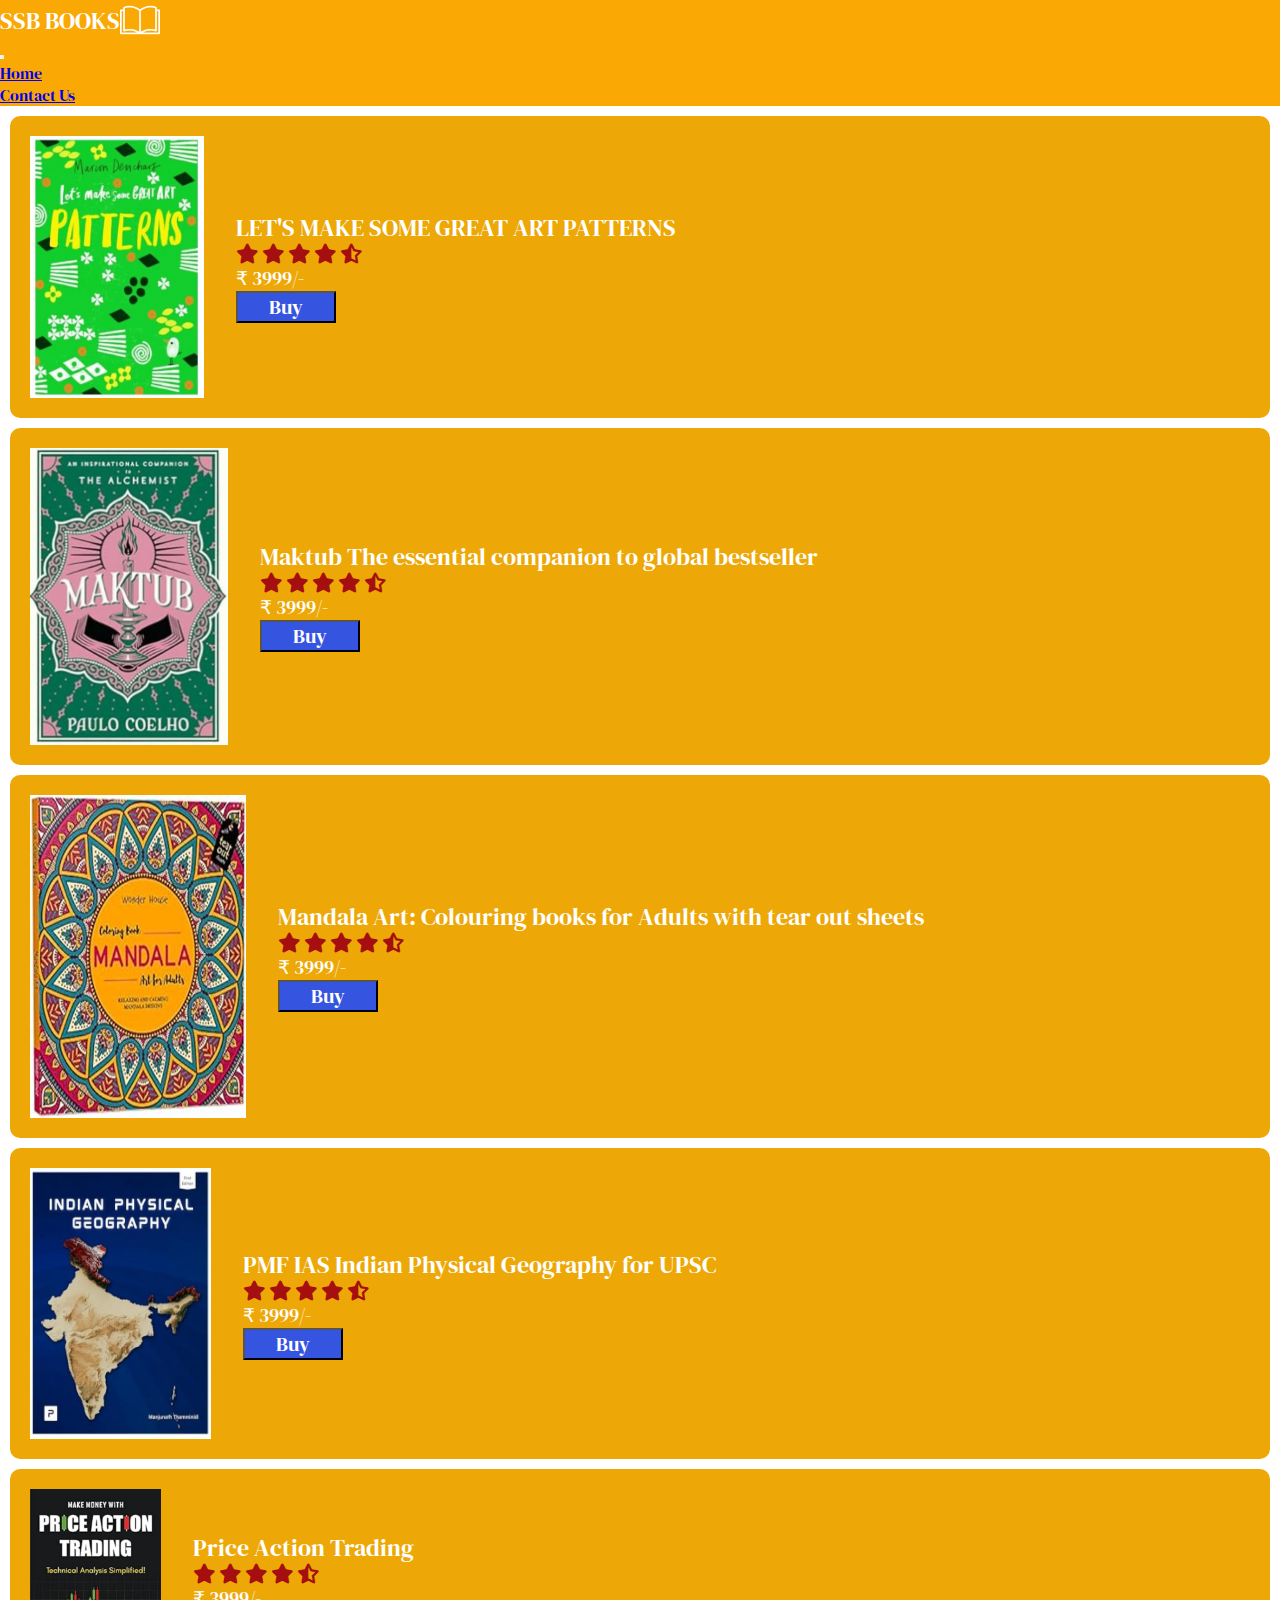
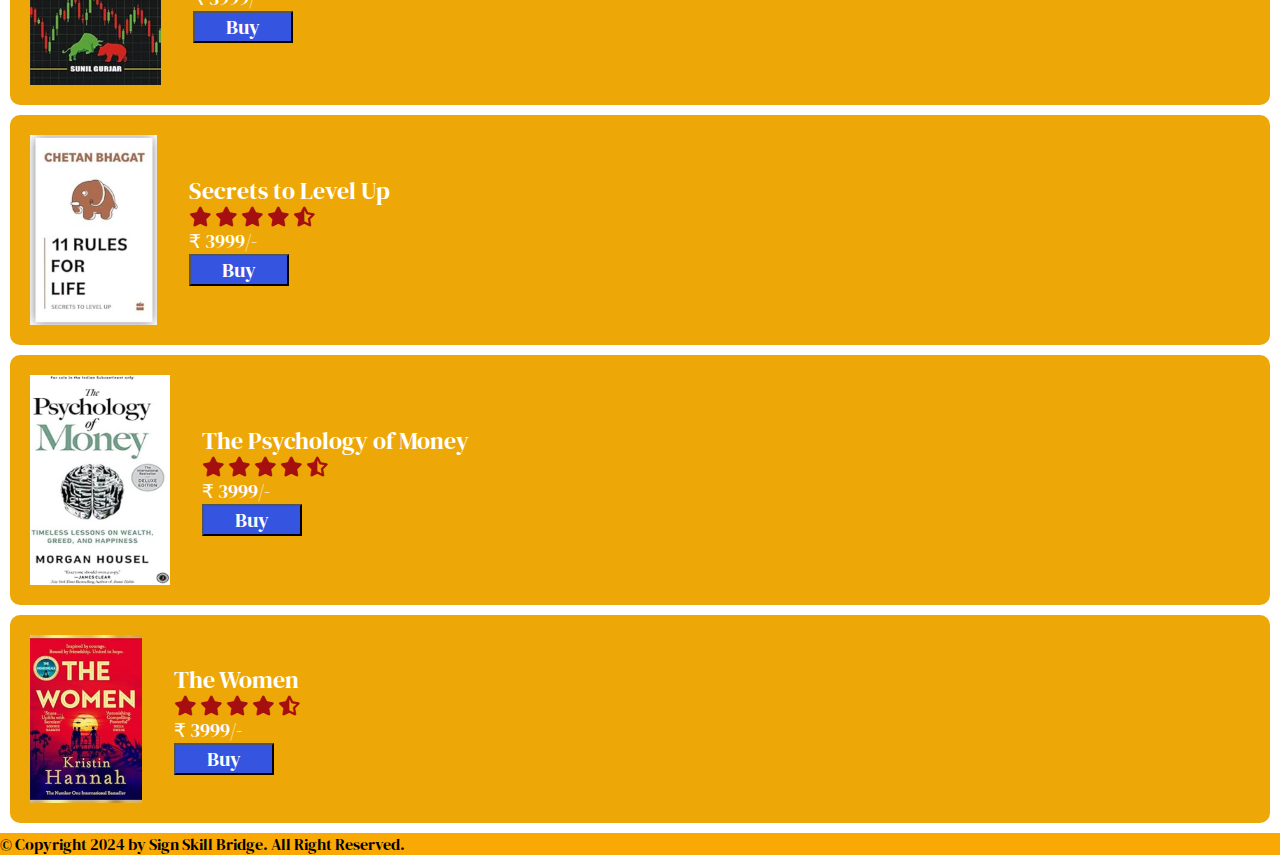
<file: pages/buy.html>
<!DOCTYPE html>
<html lang="en">
<head>
    <meta charset="UTF-8">
    <meta name="viewport" content="width=device-width, initial-scale=1.0">
    <title>Document</title>
    <link href="https://cdn.jsdelivr.net/npm/bootstrap@5.0.2/dist/css/bootstrap.min.css" rel="stylesheet" integrity="sha384-EVSTQN3/azprG1Anm3QDgpJLIm9Nao0Yz1ztcQTwFspd3yD65VohhpuuCOmLASjC" crossorigin="anonymous">
    <script src="https://cdn.jsdelivr.net/npm/bootstrap@5.0.2/dist/js/bootstrap.bundle.min.js" integrity="sha384-MrcW6ZMFYlzcLA8Nl+NtUVF0sA7MsXsP1UyJoMp4YLEuNSfAP+JcXn/tWtIaxVXM" crossorigin="anonymous"></script>
    <script src="https://cdn.jsdelivr.net/npm/@popperjs/core@2.9.2/dist/umd/popper.min.js" integrity="sha384-IQsoLXl5PILFhosVNubq5LC7Qb9DXgDA9i+tQ8Zj3iwWAwPtgFTxbJ8NT4GN1R8p" crossorigin="anonymous"></script>
    <link rel="stylesheet" href="https://cdnjs.cloudflare.com/ajax/libs/font-awesome/6.4.0/css/all.min.css">
    <link rel="stylesheet" href="./buy.css">
</head>
<body>
    <nav class="navbar navbar-default navbar-expand-lg navbar-dark p-1">
        <div class="container">
            <div class="icon">
                <h2>SSB BOOKS</h2>
                <img src="../images/book icon1.png" alt="" width=40>
            </div>
        
        <button class="navbar-toggler" type="button" data-bs-toggle="collapse" data-bs-target="#navbarToggleExternalContent" aria-controls="navbarToggleExternalContent" aria-expanded="false" aria-label="Toggle navigation">
          <span class="navbar-toggler-icon"></span>
        </button>
        <div class="collapse navbar-collapse" id="navbarToggleExternalContent">
          <ul class="nav navbar-nav text-center ms-auto">
            <li class="nav-item">
              <a class="nav-link" href="../index.html">Home</a>
            </li>
            <li class="nav-item">
                <a class="nav-link" href="#contact">Contact Us</a>
              </li>
          </ul> 
        </div>
        </div>
    </nav>

    <section class="home">
        <div class="container">
            <div class="row">
                <div class="col-sm">
                    <img src="../images/LET'S MAKE SOME GREAT ART PATTERNS.jpg" alt="">
                    <div>
                        <h2>LET'S MAKE SOME GREAT ART PATTERNS</h2>
                        <div>
                            <i class="fa-solid fa-star"></i>
                            <i class="fa-solid fa-star"></i>
                            <i class="fa-solid fa-star"></i>
                            <i class="fa-solid fa-star"></i>
                            <i class="fa-solid fa-star-half-stroke"></i>
                        </div>
                    
                        <h3>&#8377; 3999/-</h3>
                        <button type="button" class="btn">Buy</button>
                    </div>
                </div>

            </div>

            <div class="row">
                <div class="col-sm">
                    <img src="../images/Maktub The essential companion to global bestseller The Alchemist.jpg" alt="">
                    <div>
                        <h2>Maktub The essential companion to global bestseller </h2>
                        <div>
                            <i class="fa-solid fa-star"></i>
                            <i class="fa-solid fa-star"></i>
                            <i class="fa-solid fa-star"></i>
                            <i class="fa-solid fa-star"></i>
                            <i class="fa-solid fa-star-half-stroke"></i>
                        </div>
                    
                        <h3>&#8377; 3999/-</h3>
                        <button type="button" class="btn">Buy</button>
                    </div>
                </div>
                
            </div>

            <div class="row">
                <div class="col-sm">
                    <img src="../images/Mandala.jpg" alt="">
                    <div>
                        <h2>Mandala Art: Colouring books for Adults with tear out sheets</h2>
                        <div>
                            <i class="fa-solid fa-star"></i>
                            <i class="fa-solid fa-star"></i>
                            <i class="fa-solid fa-star"></i>
                            <i class="fa-solid fa-star"></i>
                            <i class="fa-solid fa-star-half-stroke"></i>
                        </div>
                    
                        <h3>&#8377; 3999/-</h3>
                        <button type="button" class="btn">Buy</button>
                    </div>
                </div>
                
            </div>

            <div class="row">
                <div class="col-sm">
                    <img src="../images/PMF IAS Indian Physical Geography for UPSC 2024-25.jpg" alt="">
                    <div>
                        <h2>PMF IAS Indian Physical Geography for UPSC</h2>
                        <div>
                            <i class="fa-solid fa-star"></i>
                            <i class="fa-solid fa-star"></i>
                            <i class="fa-solid fa-star"></i>
                            <i class="fa-solid fa-star"></i>
                            <i class="fa-solid fa-star-half-stroke"></i>
                        </div>
                    
                        <h3>&#8377; 3999/-</h3>
                        <button type="button" class="btn">Buy</button>
                    </div>
                </div>
                
            </div>

            <div class="row">
                <div class="col-sm">
                    <img src="../images/Price Action Trading.jpg" alt="">
                    <div>
                        <h2>Price Action Trading</h2>
                        <div>
                            <i class="fa-solid fa-star"></i>
                            <i class="fa-solid fa-star"></i>
                            <i class="fa-solid fa-star"></i>
                            <i class="fa-solid fa-star"></i>
                            <i class="fa-solid fa-star-half-stroke"></i>
                        </div>
                    
                        <h3>&#8377; 3999/-</h3>
                        <button type="button" class="btn">Buy</button>
                    </div>
                </div>
                
                
            </div>

            <div class="row">
                <div class="col-sm">
                    <img src="../images/Secrets to Level Up.jpg" alt="">
                    <div>
                        <h2>Secrets to Level Up</h2>
                        <div>
                            <i class="fa-solid fa-star"></i>
                            <i class="fa-solid fa-star"></i>
                            <i class="fa-solid fa-star"></i>
                            <i class="fa-solid fa-star"></i>
                            <i class="fa-solid fa-star-half-stroke"></i>
                        </div>
                    
                        <h3>&#8377; 3999/-</h3>
                        <button type="button" class="btn">Buy</button>
                    </div>
                </div>
            
                
            </div>

            <div class="row">
                <div class="col-sm">
                    <img src="../images/The Psychology of Money.jpg" alt="">
                    <div>
                        <h2>The Psychology of Money</h2>
                        <div>
                            <i class="fa-solid fa-star"></i>
                            <i class="fa-solid fa-star"></i>
                            <i class="fa-solid fa-star"></i>
                            <i class="fa-solid fa-star"></i>
                            <i class="fa-solid fa-star-half-stroke"></i>
                        </div>
                    
                        <div>
                            <h3>&#8377; 3999/-</h3>
                            <button type="button" class="btn">Buy</button>
                        </div>
                    </div>
                </div>
                
            </div>

            <div class="row">
                <div class="col-sm">
                    <img src="../images/The Women.jpg" alt="">
                    <div>
                        <h2>The Women</h2>
                        <div>
                            <i class="fa-solid fa-star"></i>
                            <i class="fa-solid fa-star"></i>
                            <i class="fa-solid fa-star"></i>
                            <i class="fa-solid fa-star"></i>
                            <i class="fa-solid fa-star-half-stroke"></i>
                        </div>
                    
                        <h3>&#8377; 3999/-</h3>
                        <button type="button" class="btn">Buy</button>
                    </div>
                </div>
                
            </div>

            
        </div>
    </section>


    <footer class="footer mt-5">
        <div class="text-center p-3">
          © Copyright 2024 by Sign Skill Bridge. All Right Reserved.
        </div>
      </footer>
</body>
</html>
</file>
<file: pages/buy.css>
@import url('https://fonts.googleapis.com/css2?family=DM+Serif+Display:ital@0;1&display=swap');

*{
    padding: 0;
    margin: 0;
    box-sizing: border-box;
    font-family: "DM Serif Display", serif;
    font-weight: 400;
    font-style: normal;
}

.navbar{
    background-color: rgb(250, 168, 4);
}

.navbar .icon{
    display: flex;
    align-items: center;
    color: #ffffff;
}



.home .row{
    display: flex;
    flex-wrap: wrap;
    padding: 20px;
    margin-top: 20px;
    background-color: rgb(237, 168, 7);
    border-radius: 10px;
    color: #ffffff;
    margin: 10px;
}

.home .col-sm{
    display: flex;
    flex-wrap: wrap;
    align-items: center;
    gap: 2rem;
}

.home img{
    width: 20%;
}

.home i{
    font-size: 20px;
    color: rgb(166, 15, 15);
}

.home button{
    background-color: rgb(53, 84, 223);
    color: #ffffff;
    width: 100px;
    font-size: 20px;
}

.home button:hover{
    background-color: rgb(13, 36, 137);
    color: #ffffff;
}

.footer{
    background-color: rgb(250, 168, 4);
}

@media (max-width: 500px) {
    .home img{
        width: 100%;
    }

}
</file>
